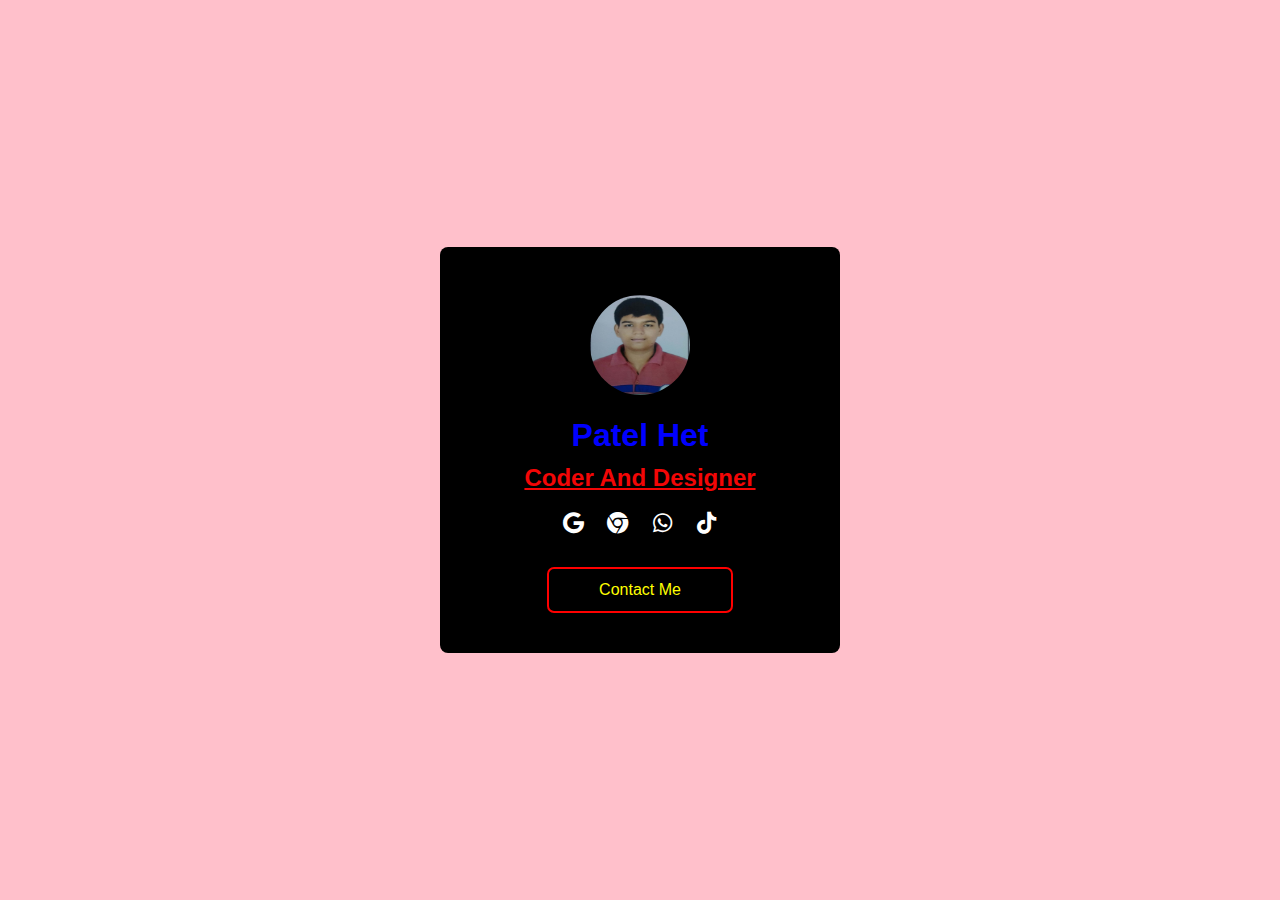
<file: index.html>
<!DOCTYPE html>
<html lang="en">

<head>
    <meta charset="UTF-8">
    <meta http-equiv="X-UA-Compatible" content="IE=edge">
    <meta name="viewport" content="width=device-width, initial-scale=1.0">
    <link rel="stylesheet" href="https://cdnjs.cloudflare.com/ajax/libs/font-awesome/5.14.0/css/all.min.css" />
    <link rel="stylesheet" href="hetprofile.css">
    <title>Document</title>
</head>

<body>
    <div class="profile">
        <div class="header">
            <div class="pic">
                <img src="pic.jpg">
            </div>
            <h1>Patel Het</h1>
            <h2>Coder And Designer</h2>
            <div class="sy">
                <a href="#" class="fab fa-google"> </a>
                <a href="#" class="fab fa-chrome"> </a>
                <a href="#" class="fab fa-whatsapp"> </a>
                <a href="#" class="fab fa-tiktok"> </a>
            </div>
            <a href="https://gmail.com" class="contact">Contact Me</a>
        </div>
    </div>

</body>

</html>
</file>
<file: hetprofile.css>
*{
    font-family: Arial, Helvetica, sans-serif;
    box-sizing: border-box;
    margin: 0px;
    padding: 0px;
    text-decoration: none;
}
body{
    justify-content:center;
    height: 100vh;
    align-items: center;
    display: flex;
    background-color: pink;
}
.profile{
    width: 400px;
    text-align: center;
    overflow: hidden;
    border-radius: 8px ;
}
.header{
    padding: 40px 60px;
    background-color: black;
}
.pic{
    display: inline-block;
    padding: 8px;
    margin: auto;
    border-radius: 50%;
}
.pic img{
    width: 100px;
    height: 100px;
    border-radius: 50%;
}
.header h1{
    color: blue;
    margin: 10px 0px;
}
.header h2{
    color: rgb(243, 6, 6);
    text-decoration: underline;
}
.sy{
    margin: 20px;
}
.sy a{
    color: white;
    font-size: 22px;
    width: 40px;
}
.fab{
    font-weight: 400;
}
.fa-google:before {
    content: "\f1a0";
}
.fa, .fab, .fad, .fal, .far, .fas {
    -moz-osx-font-smoothing: grayscale;
    -webkit-font-smoothing: antialiased;
    display: inline-block;
    font-style: normal;
    font-variant: normal;
    text-rendering: auto;
    line-height: 1;
}
.contact{
    color: yellow;
    padding: 12px 50px ;
    margin-top: 12px;
    border: 2px solid red;
    border-radius: 7px;
    cursor: pointer;
    display: inline-block;
}
</file>
